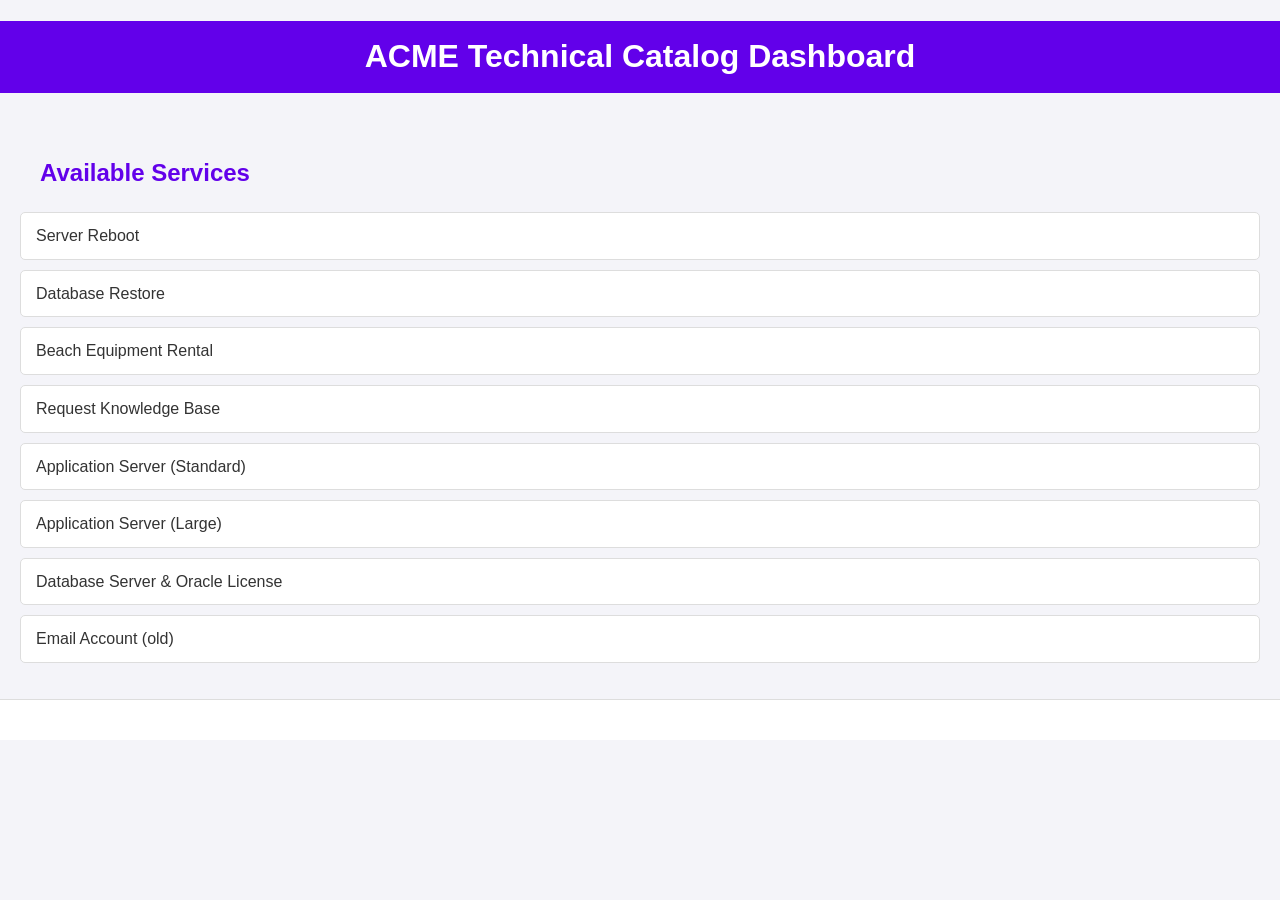
<file: genomes/tenants/acme/vendors/servicenow/technical_catalog/transformations/frontend/index.html>
<!DOCTYPE html>
<html lang="en">
<head>
    <meta charset="UTF-8">
    <meta name="viewport" content="width=device-width, initial-scale=1.0">
    <title>ACME Technical Catalog</title>
    <link rel="stylesheet" href="style.css">
</head>
<body>
    <h1>ACME Technical Catalog Dashboard</h1>
    <div id="entities">
        <h2>Available Services</h2>
        <ul>
            <li>
                <a href="#" onclick="loadEntity('server-reboot')">Server Reboot</a>
            </li>
            <li>
                <a href="#" onclick="loadEntity('database-restore')">Database Restore</a>
            </li>
            <li>
                <a href="#" onclick="loadEntity('beach-equipment-rental')">Beach Equipment Rental</a>
            </li>
            <li>
                <a href="#" onclick="loadEntity('request-knowledge-base')">Request Knowledge Base</a>
            </li>
            <li>
                <a href="#" onclick="loadEntity('application-server-standard')">Application Server (Standard)</a>
            </li>
            <li>
                <a href="#" onclick="loadEntity('application-server-large')">Application Server (Large)</a>
            </li>
            <li>
                <a href="#" onclick="loadEntity('database-server-oracle-license')">Database Server & Oracle License</a>
            </li>
            <li>
                <a href="#" onclick="loadEntity('email-account-old')">Email Account (old)</a>
            </li>
        </ul>
    </div>
    <div id="entity-details">
        <!-- Entity specific form or details will load here -->
    </div>
    <script>
        function loadEntity(entity) {
            // Placeholder for loading entity-specific forms or data
            document.getElementById('entity-details').innerHTML = `<h3>Loading ${entity} details...</h3>`;
            // Implement AJAX call to an API endpoint to fetch and render the form or details for the selected entity
        }
    </script>
</body>
</html>
</file>
<file: genomes/tenants/acme/vendors/servicenow/technical_catalog/transformations/frontend/style.css>
body {
    font-family: Arial, sans-serif;
    margin: 0;
    padding: 0;
    line-height: 1.6;
    background-color: #f4f4f9;
    color: #333;
}

h1 {
    background-color: #6200ea;
    color: #fff;
    padding: 10px 0;
    text-align: center;
}

h2 {
    color: #6200ea;
    margin-left: 20px;
}

#entities {
    padding: 20px;
}

#entities ul {
    list-style-type: none;
    padding: 0;
}

#entities li {
    background: #fff;
    margin: 10px 0;
    border: 1px solid #ddd;
    border-radius: 5px;
    cursor: pointer;
    transition: background-color 0.3s;
}

#entities li:hover {
    background-color: #e1bee7;
}

#entities a {
    display: block;
    text-decoration: none;
    color: #333;
    padding: 10px 15px;
}

#entity-details {
    padding: 20px;
    background-color: #fff;
    border-top: 1px solid #ddd;
}
</file>
